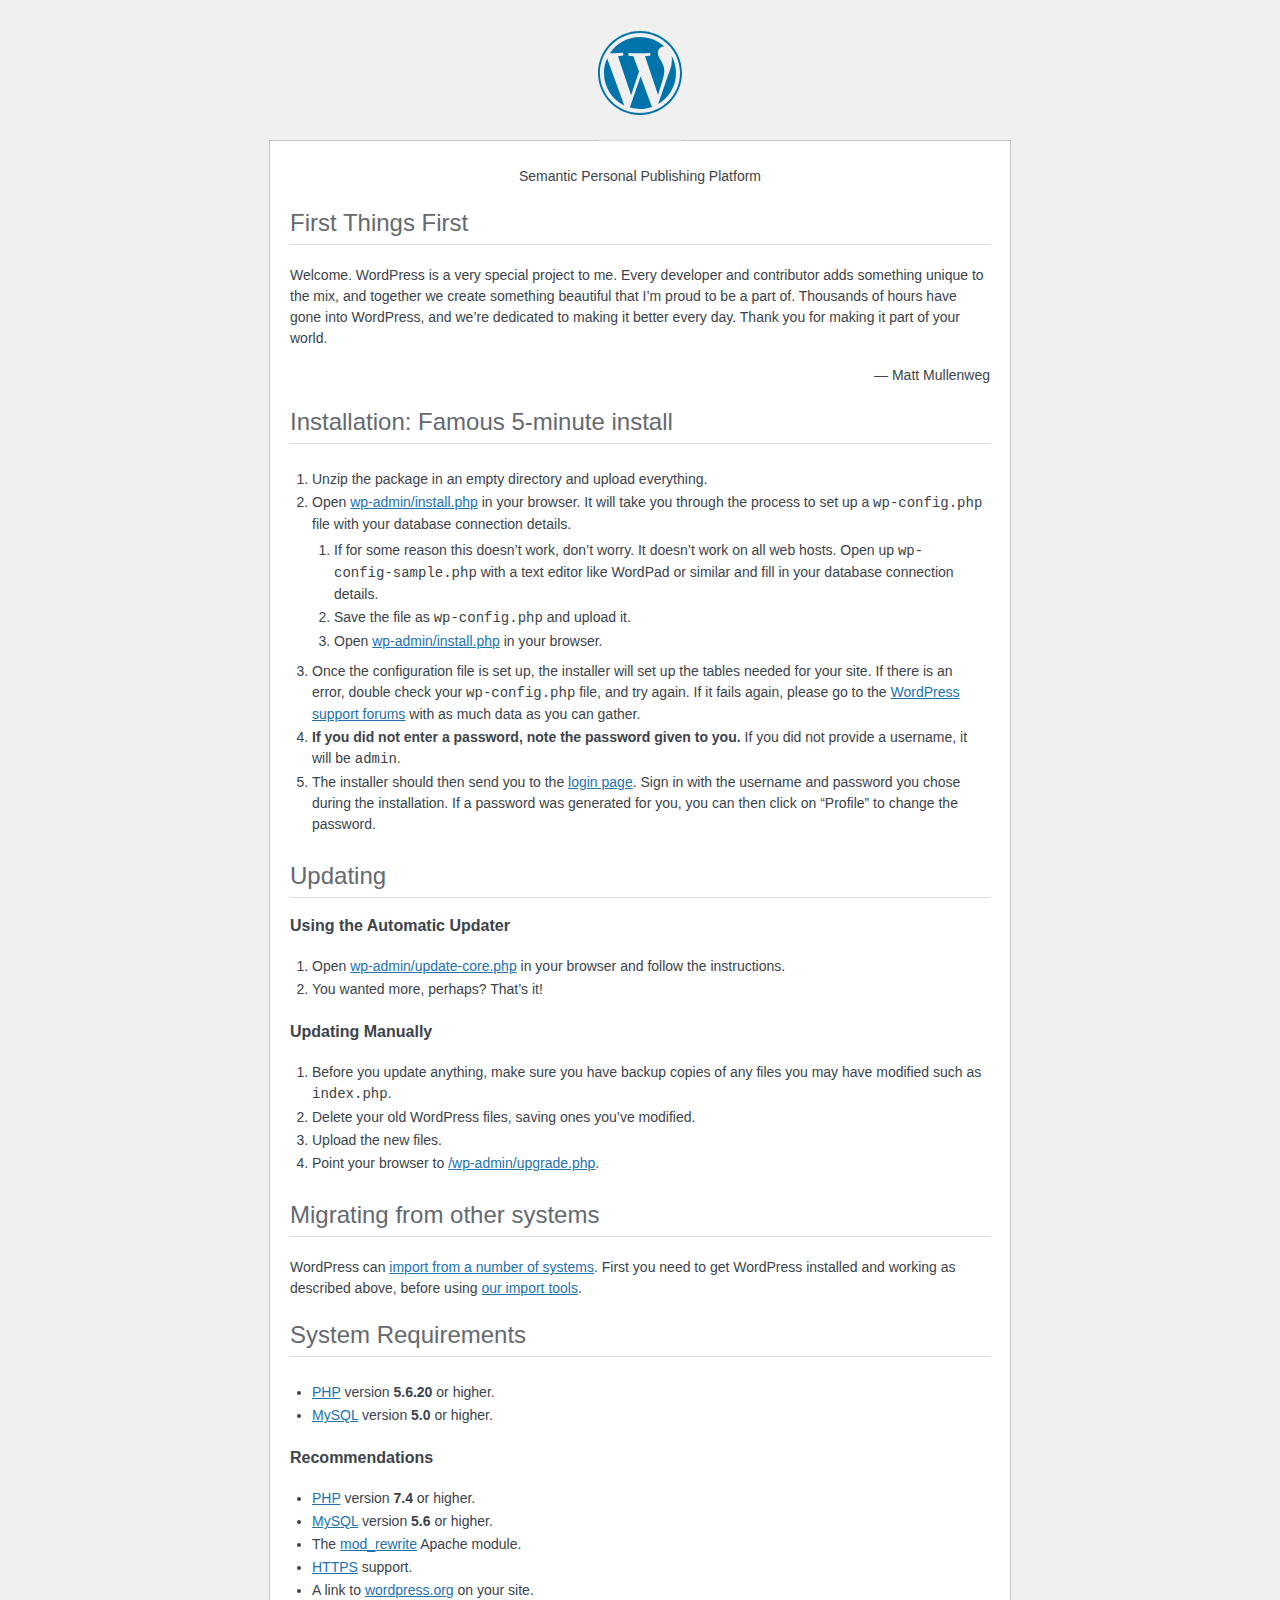
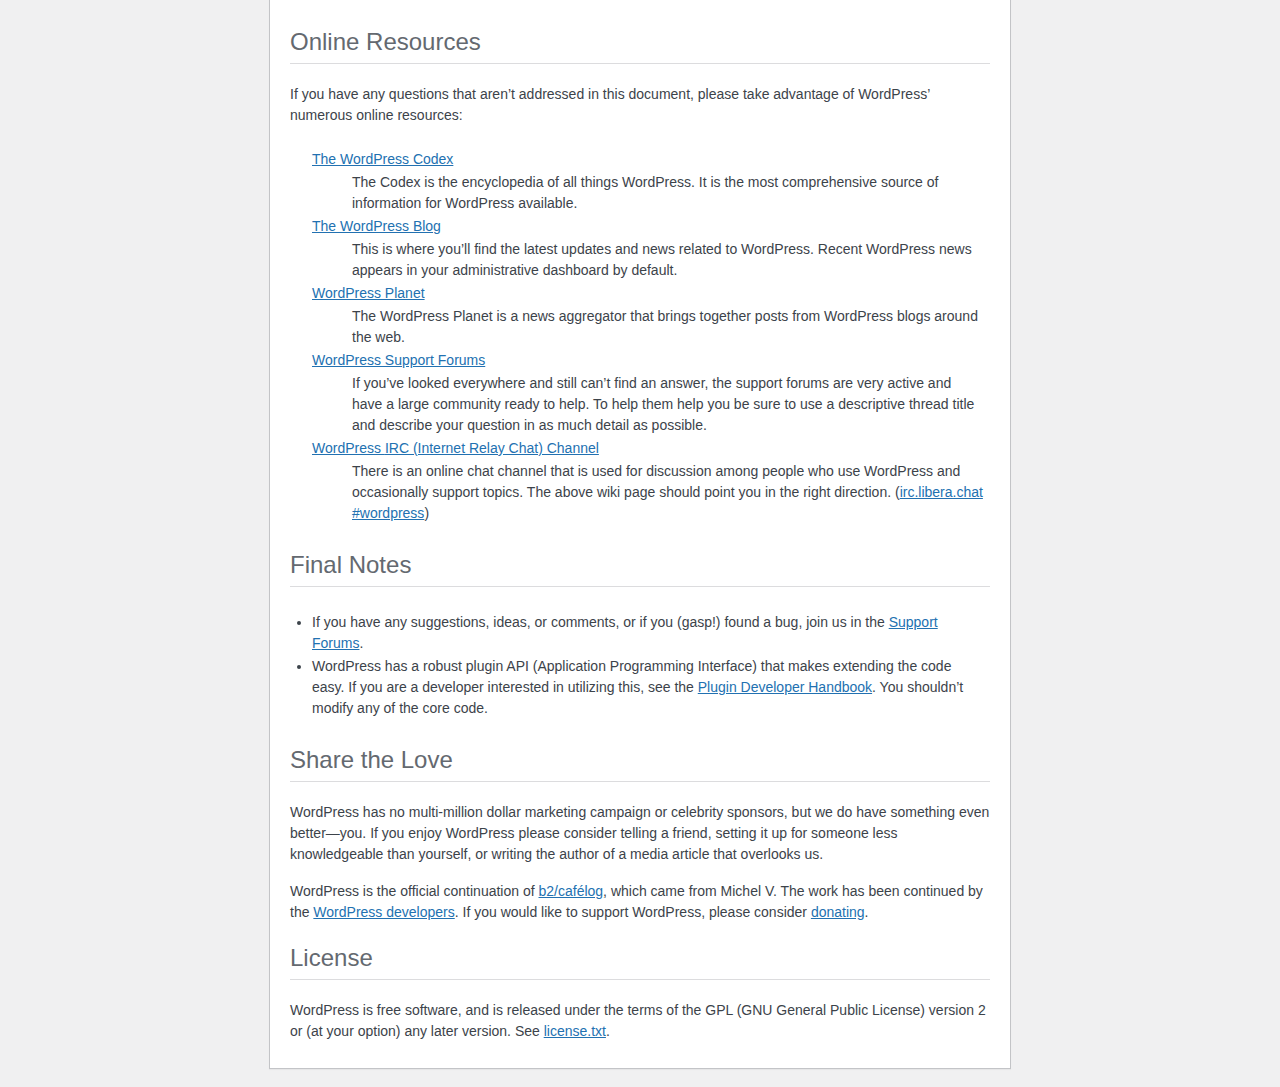
<file: readme.html>
<!DOCTYPE html>
<html lang="en">
<head>
	<meta name="viewport" content="width=device-width" />
	<meta http-equiv="Content-Type" content="text/html; charset=utf-8" />
	<title>WordPress &#8250; ReadMe</title>
	<link rel="stylesheet" href="wp-admin/css/install.css?ver=20100228" type="text/css" />
</head>
<body>
<h1 id="logo">
	<a href="https://wordpress.org/"><img alt="WordPress" src="wp-admin/images/wordpress-logo.png" /></a>
</h1>
<p style="text-align: center">Semantic Personal Publishing Platform</p>

<h2>First Things First</h2>
<p>Welcome. WordPress is a very special project to me. Every developer and contributor adds something unique to the mix, and together we create something beautiful that I&#8217;m proud to be a part of. Thousands of hours have gone into WordPress, and we&#8217;re dedicated to making it better every day. Thank you for making it part of your world.</p>
<p style="text-align: right">&#8212; Matt Mullenweg</p>

<h2>Installation: Famous 5-minute install</h2>
<ol>
	<li>Unzip the package in an empty directory and upload everything.</li>
	<li>Open <span class="file"><a href="wp-admin/install.php">wp-admin/install.php</a></span> in your browser. It will take you through the process to set up a <code>wp-config.php</code> file with your database connection details.
		<ol>
			<li>If for some reason this doesn&#8217;t work, don&#8217;t worry. It doesn&#8217;t work on all web hosts. Open up <code>wp-config-sample.php</code> with a text editor like WordPad or similar and fill in your database connection details.</li>
			<li>Save the file as <code>wp-config.php</code> and upload it.</li>
			<li>Open <span class="file"><a href="wp-admin/install.php">wp-admin/install.php</a></span> in your browser.</li>
		</ol>
	</li>
	<li>Once the configuration file is set up, the installer will set up the tables needed for your site. If there is an error, double check your <code>wp-config.php</code> file, and try again. If it fails again, please go to the <a href="https://wordpress.org/support/forums/">WordPress support forums</a> with as much data as you can gather.</li>
	<li><strong>If you did not enter a password, note the password given to you.</strong> If you did not provide a username, it will be <code>admin</code>.</li>
	<li>The installer should then send you to the <a href="wp-login.php">login page</a>. Sign in with the username and password you chose during the installation. If a password was generated for you, you can then click on &#8220;Profile&#8221; to change the password.</li>
</ol>

<h2>Updating</h2>
<h3>Using the Automatic Updater</h3>
<ol>
	<li>Open <span class="file"><a href="wp-admin/update-core.php">wp-admin/update-core.php</a></span> in your browser and follow the instructions.</li>
	<li>You wanted more, perhaps? That&#8217;s it!</li>
</ol>

<h3>Updating Manually</h3>
<ol>
	<li>Before you update anything, make sure you have backup copies of any files you may have modified such as <code>index.php</code>.</li>
	<li>Delete your old WordPress files, saving ones you&#8217;ve modified.</li>
	<li>Upload the new files.</li>
	<li>Point your browser to <span class="file"><a href="wp-admin/upgrade.php">/wp-admin/upgrade.php</a>.</span></li>
</ol>

<h2>Migrating from other systems</h2>
<p>WordPress can <a href="https://wordpress.org/support/article/importing-content/">import from a number of systems</a>. First you need to get WordPress installed and working as described above, before using <a href="wp-admin/import.php">our import tools</a>.</p>

<h2>System Requirements</h2>
<ul>
	<li><a href="https://secure.php.net/">PHP</a> version <strong>5.6.20</strong> or higher.</li>
	<li><a href="https://www.mysql.com/">MySQL</a> version <strong>5.0</strong> or higher.</li>
</ul>

<h3>Recommendations</h3>
<ul>
	<li><a href="https://secure.php.net/">PHP</a> version <strong>7.4</strong> or higher.</li>
	<li><a href="https://www.mysql.com/">MySQL</a> version <strong>5.6</strong> or higher.</li>
	<li>The <a href="https://httpd.apache.org/docs/2.2/mod/mod_rewrite.html">mod_rewrite</a> Apache module.</li>
	<li><a href="https://wordpress.org/news/2016/12/moving-toward-ssl/">HTTPS</a> support.</li>
	<li>A link to <a href="https://wordpress.org/">wordpress.org</a> on your site.</li>
</ul>

<h2>Online Resources</h2>
<p>If you have any questions that aren&#8217;t addressed in this document, please take advantage of WordPress&#8217; numerous online resources:</p>
<dl>
	<dt><a href="https://codex.wordpress.org/">The WordPress Codex</a></dt>
		<dd>The Codex is the encyclopedia of all things WordPress. It is the most comprehensive source of information for WordPress available.</dd>
	<dt><a href="https://wordpress.org/news/">The WordPress Blog</a></dt>
		<dd>This is where you&#8217;ll find the latest updates and news related to WordPress. Recent WordPress news appears in your administrative dashboard by default.</dd>
	<dt><a href="https://planet.wordpress.org/">WordPress Planet</a></dt>
		<dd>The WordPress Planet is a news aggregator that brings together posts from WordPress blogs around the web.</dd>
	<dt><a href="https://wordpress.org/support/forums/">WordPress Support Forums</a></dt>
		<dd>If you&#8217;ve looked everywhere and still can&#8217;t find an answer, the support forums are very active and have a large community ready to help. To help them help you be sure to use a descriptive thread title and describe your question in as much detail as possible.</dd>
	<dt><a href="https://make.wordpress.org/support/handbook/appendix/other-support-locations/introduction-to-irc/">WordPress <abbr>IRC</abbr> (Internet Relay Chat) Channel</a></dt>
		<dd>There is an online chat channel that is used for discussion among people who use WordPress and occasionally support topics. The above wiki page should point you in the right direction. (<a href="https://web.libera.chat/#wordpress">irc.libera.chat #wordpress</a>)</dd>
</dl>

<h2>Final Notes</h2>
<ul>
	<li>If you have any suggestions, ideas, or comments, or if you (gasp!) found a bug, join us in the <a href="https://wordpress.org/support/forums/">Support Forums</a>.</li>
	<li>WordPress has a robust plugin <abbr>API</abbr> (Application Programming Interface) that makes extending the code easy. If you are a developer interested in utilizing this, see the <a href="https://developer.wordpress.org/plugins/">Plugin Developer Handbook</a>. You shouldn&#8217;t modify any of the core code.</li>
</ul>

<h2>Share the Love</h2>
<p>WordPress has no multi-million dollar marketing campaign or celebrity sponsors, but we do have something even better&#8212;you. If you enjoy WordPress please consider telling a friend, setting it up for someone less knowledgeable than yourself, or writing the author of a media article that overlooks us.</p>

<p>WordPress is the official continuation of <a href="http://cafelog.com/">b2/caf&#233;log</a>, which came from Michel V. The work has been continued by the <a href="https://wordpress.org/about/">WordPress developers</a>. If you would like to support WordPress, please consider <a href="https://wordpress.org/donate/">donating</a>.</p>

<h2>License</h2>
<p>WordPress is free software, and is released under the terms of the <abbr>GPL</abbr> (GNU General Public License) version 2 or (at your option) any later version. See <a href="license.txt">license.txt</a>.</p>

</body>
</html>
</file>
<file: wp-admin/css/install.css>
html {
	background: #f0f0f1;
	margin: 0 20px;
}

body {
	background: #fff;
	border: 1px solid #c3c4c7;
	color: #3c434a;
	font-family: -apple-system, BlinkMacSystemFont, "Segoe UI", Roboto, Oxygen-Sans, Ubuntu, Cantarell, "Helvetica Neue", sans-serif;
	margin: 140px auto 25px;
	padding: 20px 20px 10px 20px;
	max-width: 700px;
	-webkit-font-smoothing: subpixel-antialiased;
	box-shadow: 0 1px 1px rgba(0, 0, 0, 0.04);
}

a {
	color: #2271b1;
}

a:hover,
a:active {
	color: #135e96;
}

a:focus {
	color: #043959;
	box-shadow:
		0 0 0 1px #4f94d4,
		0 0 2px 1px rgba(79, 148, 212, 0.8);
}

h1, h2 {
	border-bottom: 1px solid #dcdcde;
	clear: both;
	color: #646970;
	font-size: 24px;
	padding: 0 0 7px;
	font-weight: 400;
}

h3 {
	font-size: 16px;
}

p, li, dd, dt {
	padding-bottom: 2px;
	font-size: 14px;
	line-height: 1.5;
}

code, .code {
	font-family: Consolas, Monaco, monospace;
}

ul, ol, dl {
	padding: 5px 5px 5px 22px;
}

a img {
	border: 0
}
abbr {
	border: 0;
	font-variant: normal;
}

fieldset {
	border: 0;
	padding: 0;
	margin: 0;
}

label {
	cursor: pointer;
}

#logo {
	margin: -130px auto 25px;
	padding: 0 0 25px 0;
	width: 84px;
	height: 84px;
	overflow: hidden;
	background-image: url(../images/w-logo-blue.png?ver=20131202);
	background-image: none, url(../images/wordpress-logo.svg?ver=20131107);
	background-size: 84px;
	background-position: center top;
	background-repeat: no-repeat;
	color: #3c434a; /* same as login.css */
	font-size: 20px;
	font-weight: 400;
	line-height: 1.3em;
	text-decoration: none;
	text-align: center;
	text-indent: -9999px;
	outline: none;
}

.step {
	margin: 20px 0 15px;
}
.step, th {
	text-align: left;
	padding: 0;
}
.language-chooser.wp-core-ui .step .button.button-large {
	font-size: 14px;
}
textarea {
	border: 1px solid #dcdcde;
	font-family: -apple-system, BlinkMacSystemFont, "Segoe UI", Roboto, Oxygen-Sans, Ubuntu, Cantarell, "Helvetica Neue", sans-serif;
	width: 100%;
	box-sizing: border-box;
}

.form-table {
	border-collapse: collapse;
	margin-top: 1em;
	width: 100%;
}

.form-table td {
	margin-bottom: 9px;
	padding: 10px 20px 10px 0;
	font-size: 14px;
	vertical-align: top
}

.form-table th {
	font-size: 14px;
	text-align: left;
	padding: 10px 20px 10px 0;
	width: 140px;
	vertical-align: top;
}

.form-table code {
	line-height: 1.28571428;
	font-size: 14px;
}

.form-table p {
	margin: 4px 0 0 0;
	font-size: 11px;
}

.form-table input {
	line-height: 1.33333333;
	font-size: 15px;
	padding: 3px 5px;
}

input,
submit {
	font-family: -apple-system, BlinkMacSystemFont, "Segoe UI", Roboto, Oxygen-Sans, Ubuntu, Cantarell, "Helvetica Neue", sans-serif;
}

.form-table input[type=text],
.form-table input[type=email],
.form-table input[type=url],
.form-table input[type=password],
#pass-strength-result {
	width: 218px;
}

.form-table th p {
	font-weight: 400;
}

.form-table.install-success th,
.form-table.install-success td {
	vertical-align: middle;
	padding: 16px 20px 16px 0;
}

.form-table.install-success td p {
	margin: 0;
	font-size: 14px;
}

.form-table.install-success td code {
	margin: 0;
	font-size: 18px;
}

#error-page {
	margin-top: 50px;
}

#error-page p {
	font-size: 14px;
	line-height: 1.28571428;
	margin: 25px 0 20px;
}

#error-page code, .code {
	font-family: Consolas, Monaco, monospace;
}

.message {
	border-left: 4px solid #d63638;
	padding: .7em .6em;
	background-color: #fcf0f1;
}

/* rtl:ignore */
#dbname,
#uname,
#pwd,
#dbhost,
#prefix,
#user_login,
#admin_email,
#pass1,
#pass2 {
	direction: ltr;
}


/* localization */
body.rtl,
.rtl textarea,
.rtl input,
.rtl submit {
	font-family: Tahoma, sans-serif;
}

:lang(he-il) body.rtl,
:lang(he-il) .rtl textarea,
:lang(he-il) .rtl input,
:lang(he-il) .rtl submit {
	font-family: Arial, sans-serif;
}

@media only screen and (max-width: 799px) {
	body {
		margin-top: 115px;
	}
	#logo a {
		margin: -125px auto 30px;
	}
}

@media screen and (max-width: 782px) {

	.form-table {
		margin-top: 0;
	}

	.form-table th,
	.form-table td {
		display: block;
		width: auto;
		vertical-align: middle;
	}

	.form-table th {
		padding: 20px 0 0;
	}

	.form-table td {
		padding: 5px 0;
		border: 0;
		margin: 0;
	}

	textarea,
	input {
		font-size: 16px;
	}

	.form-table td input[type="text"],
	.form-table td input[type="email"],
	.form-table td input[type="url"],
	.form-table td input[type="password"],
	.form-table td select,
	.form-table td textarea,
	.form-table span.description {
		width: 100%;
		font-size: 16px;
		line-height: 1.5;
		padding: 7px 10px;
		display: block;
		max-width: none;
		box-sizing: border-box;
	}

	.wp-pwd #pass1 {
		padding-right: 50px;
	}

	.wp-pwd .button.wp-hide-pw {
		right: 0;
	}

	#pass-strength-result {
		width: 100%;
	}
}

body.language-chooser {
	max-width: 300px;
}

.language-chooser select {
	padding: 8px;
	width: 100%;
	display: block;
	border: 1px solid #dcdcde;
	background: #fff;
	color: #2c3338;
	font-size: 16px;
	font-family: Arial, sans-serif;
	font-weight: 400;
}

.language-chooser select:focus {
	color: #2c3338;
}

.language-chooser select option:hover,
.language-chooser select option:focus {
	color: #0a4b78;
}

.language-chooser .step {
	text-align: right;
}

.screen-reader-input,
.screen-reader-text {
	border: 0;
	clip: rect(1px, 1px, 1px, 1px);
	-webkit-clip-path: inset(50%);
	clip-path: inset(50%);
	height: 1px;
	margin: -1px;
	overflow: hidden;
	padding: 0;
	position: absolute;
	width: 1px;
	word-wrap: normal !important;
}

.spinner {
	background: url(../images/spinner.gif) no-repeat;
	background-size: 20px 20px;
	visibility: hidden;
	opacity: 0.7;
	filter: alpha(opacity=70);
	width: 20px;
	height: 20px;
	margin: 2px 5px 0;
}

.step .spinner {
	display: inline-block;
	vertical-align: middle;
	margin-right: 15px;
}

.button.hide-if-no-js,
.hide-if-no-js {
	display: none;
}

/**
 * HiDPI Displays
 */
@media print,
  (-webkit-min-device-pixel-ratio: 1.25),
  (min-resolution: 120dpi) {

	.spinner {
		background-image: url(../images/spinner-2x.gif);
	}

}
</file>
